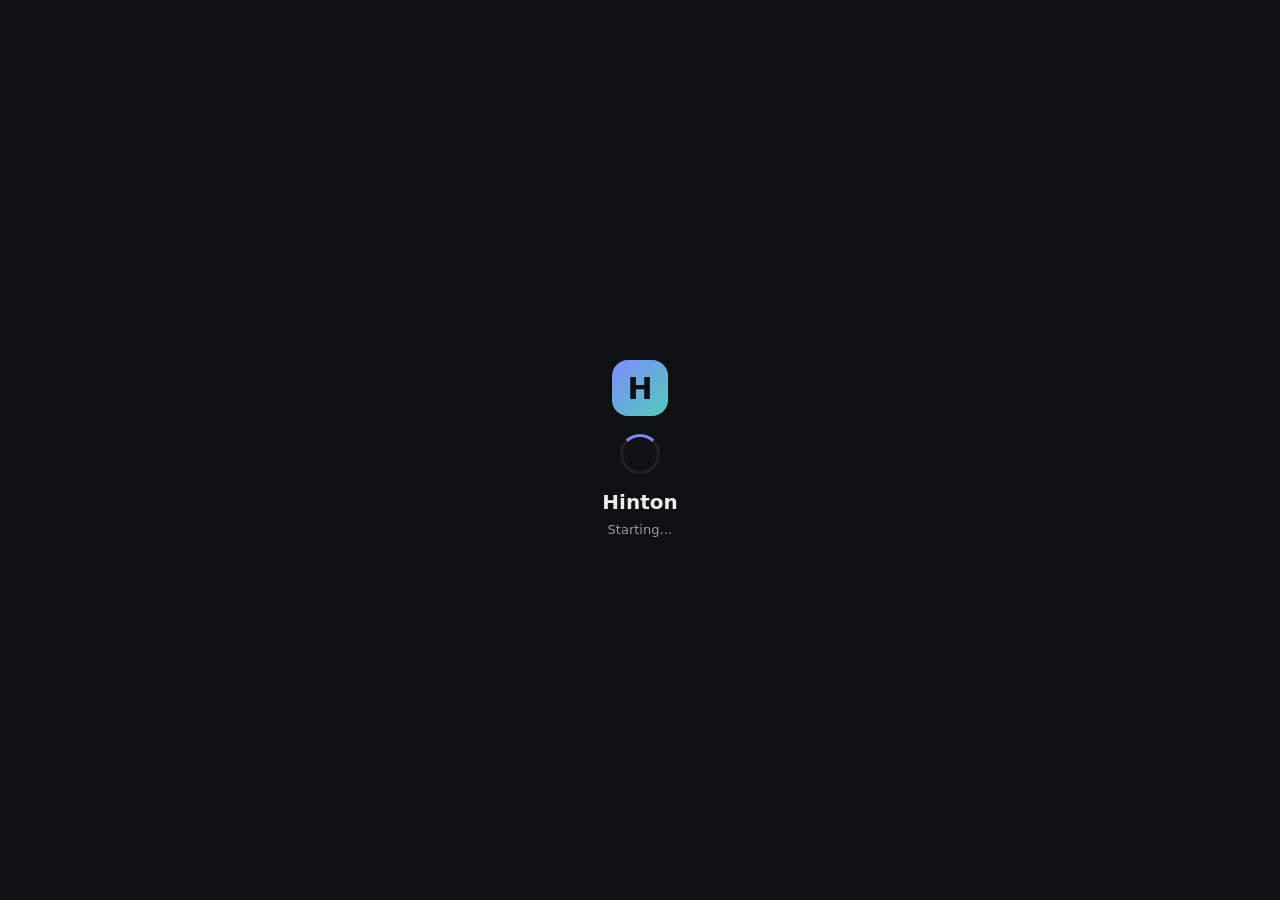
<file: hinton-tauri/ui/loading.html>
<!doctype html>
<html lang="en">
<head>
<meta charset="utf-8" />
<title>Hinton</title>
<style>
  html, body { height: 100%; margin: 0; background: #0f1011; color: #ececed;
    font-family: "Space Grotesk", system-ui, sans-serif; }
  .wrap { height: 100%; display: flex; align-items: center; justify-content: center; }
  .card { text-align: center; width: 320px; }
  .logo { width: 56px; height: 56px; border-radius: 16px; margin: 0 auto 18px;
    background: linear-gradient(135deg, #7c8cff 0%, #45dfa4 130%);
    display: flex; align-items: center; justify-content: center;
    font-weight: 700; font-size: 30px; color: #0f1011; }
  .spinner { width: 34px; height: 34px; border: 3px solid #202126;
    border-top-color: #7c8cff; border-radius: 50%; margin: 0 auto 16px;
    animation: spin .8s linear infinite; }
  @keyframes spin { to { transform: rotate(360deg); } }
  .title { font-size: 20px; font-weight: 600; }
  .sub { color: #9a9aa3; font-size: 13px; margin-top: 8px; min-height: 18px; }
  .bar { display: none; height: 8px; border-radius: 6px; background: #202126;
    margin: 18px 0 6px; overflow: hidden; }
  .bar > i { display: block; height: 100%; width: 0%;
    background: linear-gradient(90deg, #7c8cff, #45dfa4); transition: width .25s; }
  .pct { display: none; color: #6f6f78; font-size: 12px; }
</style>
</head>
<body>
  <div class="wrap"><div class="card">
    <div class="logo">H</div>
    <div class="spinner" id="spin"></div>
    <div class="title">Hinton</div>
    <div class="sub" id="sub">Starting…</div>
    <div class="bar" id="bar"><i id="fill"></i></div>
    <div class="pct" id="pct"></div>
  </div></div>
  <script>
    async function invoke(cmd) {
      const t = window.__TAURI__;
      if (t && t.core && t.core.invoke) return t.core.invoke(cmd);
      if (t && t.invoke) return t.invoke(cmd);
      throw new Error("Tauri API unavailable");
    }
    function fmtGB(b) { return (b / 1073741824).toFixed(2) + " GB"; }
    const sub = document.getElementById("sub"), bar = document.getElementById("bar"),
          fill = document.getElementById("fill"), pct = document.getElementById("pct"),
          spin = document.getElementById("spin");
    let url = null;

    // Boot status comes through a Rust IPC command (boot_status), which does the
    // HTTP call to the backend itself — the webview cannot fetch http://127.0.0.1
    // cross-origin (CORS / private-network block), which would otherwise leave us
    // stuck on "Starting…".
    async function bootStatus() {
      const raw = await invoke("boot_status");
      return raw ? JSON.parse(raw).result : null;
    }

    function showDownload(s) {
      spin.style.display = "none";
      bar.style.display = "block"; pct.style.display = "block";
      fill.style.width = (s.pct || 0) + "%";
      sub.textContent = "Downloading the model (first run only)…";
      pct.textContent = s.total ? `${fmtGB(s.downloaded)} / ${fmtGB(s.total)}  (${s.pct}%)`
                                : "starting…";
    }

    let noStatus = 0;
    async function poll() {
      try {
        if (!url) { url = await invoke("backend_url"); }
        if (url) {
          const s = await bootStatus();
          if (s) {
            noStatus = 0;
            if (s.phase === "ready") { window.location.replace(url); return; }
            else if (s.phase === "downloading") showDownload(s);
            else if (s.phase === "error") {
              spin.style.display = "none"; bar.style.display = "none";
              sub.textContent = "Startup error: " + (s.message || "unknown");
              return;
            } else { // starting / loading
              spin.style.display = "block"; bar.style.display = "none"; pct.style.display = "none";
              sub.textContent = s.phase === "loading" ? "Loading the model…" : "Starting…";
            }
          } else if (++noStatus > 60) {
            // Server is up but boot status is unreachable — enter anyway so we
            // can never get stuck; the app shows its own loading state.
            window.location.replace(url); return;
          }
        }
      } catch (e) { /* backend not up yet */ }
      setTimeout(poll, 350);
    }
    poll();
  </script>
</body>
</html>
</file>
